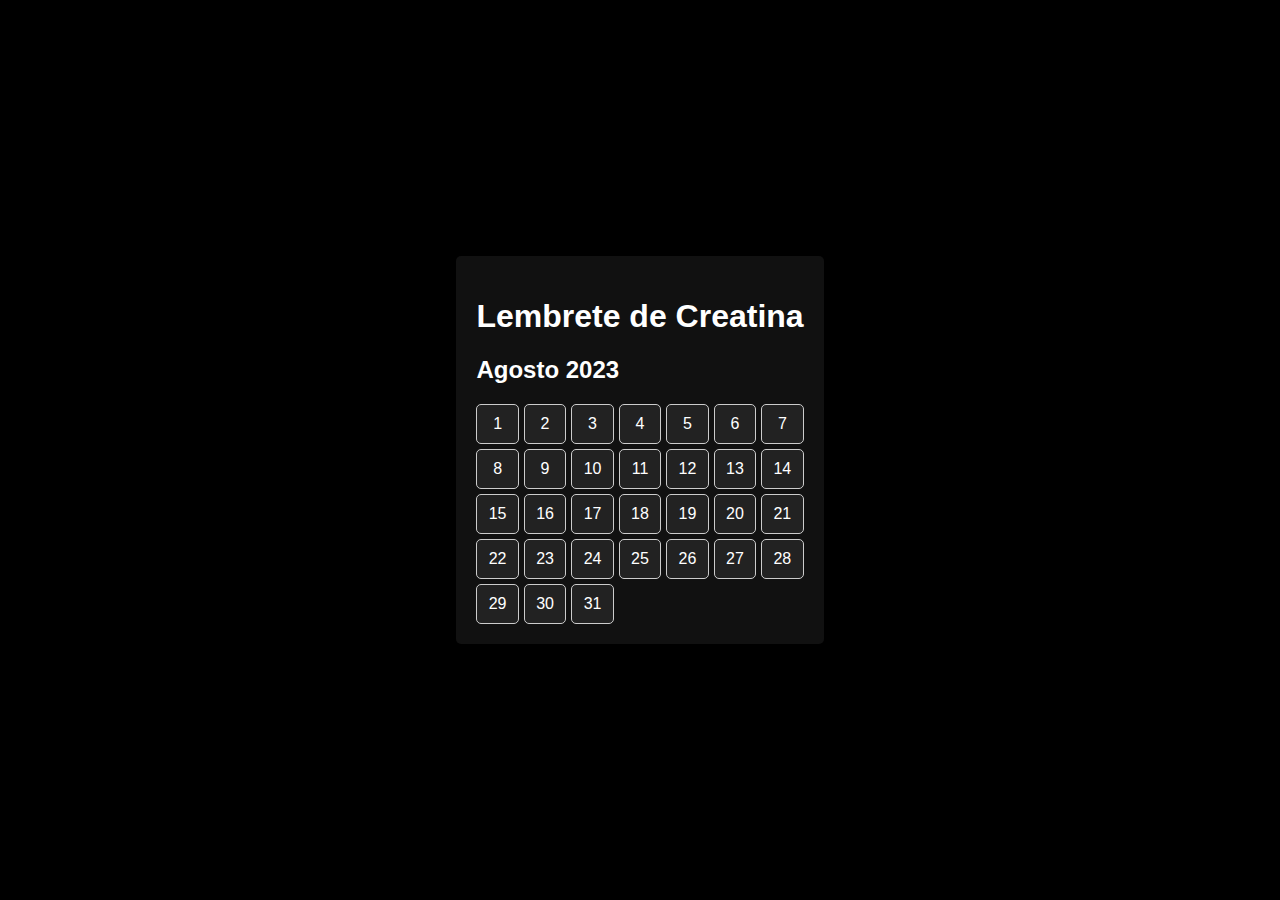
<file: index.html>
<!DOCTYPE html>
<html lang="en">
<head>
    <meta charset="UTF-8">
    <meta name="viewport" content="width=device-width, initial-scale=1.0">
    <title>Lembrete de Creatina</title>
    <link rel="stylesheet" href="creatina.css">
</head>
<body>
    <div class="container">
        <h1>Lembrete de Creatina</h1>
        <div class="calendar">
            <h2>Agosto 2023</h2>
            <div class="days">
                <!-- Os dias do mês serão gerados aqui -->
            </div>
        </div>
    </div>

    <script>
        // Função para criar os dias do mês e verificar se todos estão marcados
        function createCalendarDays() {
            const daysContainer = document.querySelector('.days');
            const daysInMonth = new Date(2023, 7, 0).getDate(); // Mês de agosto de 2023
            let checkedCount = 0;

            for (let day = 1; day <= daysInMonth; day++) {
                const dayElement = document.createElement('div');
                dayElement.textContent = day;
                dayElement.classList.add('day');

                // Adicione um evento de clique para marcar/desmarcar o dia
                dayElement.addEventListener('click', () => {
                    dayElement.classList.toggle('checked');
                    updateCheckedCount();
                });

                daysContainer.appendChild(dayElement);
            }

            // Função para atualizar a contagem de dias marcados
            function updateCheckedCount() {
                const allDays = document.querySelectorAll('.day');
                checkedCount = 0;

                allDays.forEach(day => {
                    if (day.classList.contains('checked')) {
                        checkedCount++;
                    }
                });

                // Redirecionar para a página de parabéns se todos os dias estiverem marcados
                if (checkedCount === daysInMonth) {
                    setTimeout(function() {
                        window.location.href = "parabens.html";
                    }, 500); // Atraso de 500ms para dar tempo de ver a última marcação antes do redirecionamento
                }
            }
        }

        // Chame a função para criar os dias do mês e verificar se todos estão marcados
        createCalendarDays();
    </script>
</body>
</html>
</file>
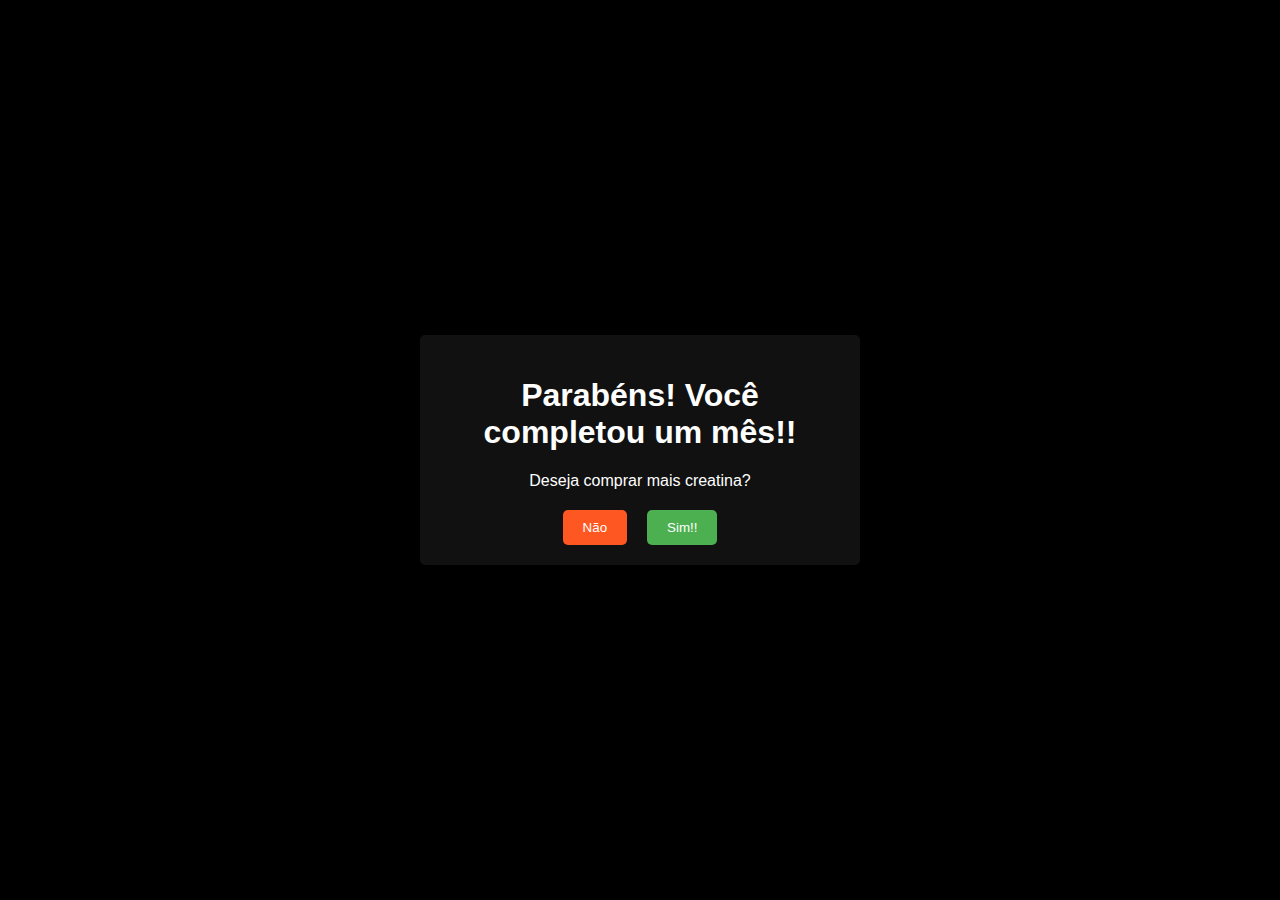
<file: parabens.html>
<!DOCTYPE html>
<html lang="en">
<head>
    <meta charset="UTF-8">
    <meta name="viewport" content="width=device-width, initial-scale=1.0">
    <title>Parabéns!</title>
    <link rel="stylesheet" href="parabens.css">
</head>
<body>
    <div class="container">
        <h1>Parabéns! Você completou um mês!!</h1>
        <p>Deseja comprar mais creatina?</p>
        <div class="options">
            <button id="btnNao">Não</button>
            <button id="btSim">Sim!!</button>
        </div>
    </div>
    
    <script src="parabens.js"></script>
</body>
</html>
</file>
<file: creatina.css>
body {
    font-family: Verdana, Arial, sans-serif;
    background-color: #000;
    margin: 0;
    padding: 0;
    display: flex;
    justify-content: center;
    align-items: center;
    min-height: 100vh;
    color: #fff;
}

.container {
    max-width: 400px;
    padding: 20px;
    background-color: #111;
    border-radius: 5px;
    box-shadow: 0 2px 5px rgba(0, 0, 0, 0.1);
}

h1 {
    text-align: center;
}

.calendar {
    margin-top: 20px;
}

.days {
    display: grid;
    grid-template-columns: repeat(7, 1fr);
    grid-gap: 5px;
}

.day {
    text-align: center;
    border: 1px solid #ccc;
    padding: 10px;
    background-color: #222;
    border-radius: 5px;
    cursor: pointer;
}

.day.checked {
    text-decoration: line-through;
    color: #888;
    background-color: #007204;
}
</file>
<file: parabens.css>
body {
    font-family: Verdana, Arial, sans-serif;
    background-color: #000;
    margin: 0;
    padding: 0;
    display: flex;
    justify-content: center;
    align-items: center;
    min-height: 100vh;
    color: #fff;
}

.container {
    max-width: 400px;
    padding: 20px;
    background-color: #111;
    border-radius: 5px;
    box-shadow: 0 2px 5px rgba(0, 0, 0, 0.1);
    text-align: center;
}

h1 {
    text-align: center;
}

.options {
    display: flex;
    justify-content: center;
    margin-top: 20px;
}

button {
    margin: 0 10px;
    padding: 10px 20px;
    background-color: #4CAF50;
    color: #fff;
    border: none;
    border-radius: 5px;
    cursor: pointer;
}

button:focus {
    outline: none;
}

#btnNao {
    background-color: #ff0000;
}

#btnNao {
    background-color: #FF5722;
}
</file>
